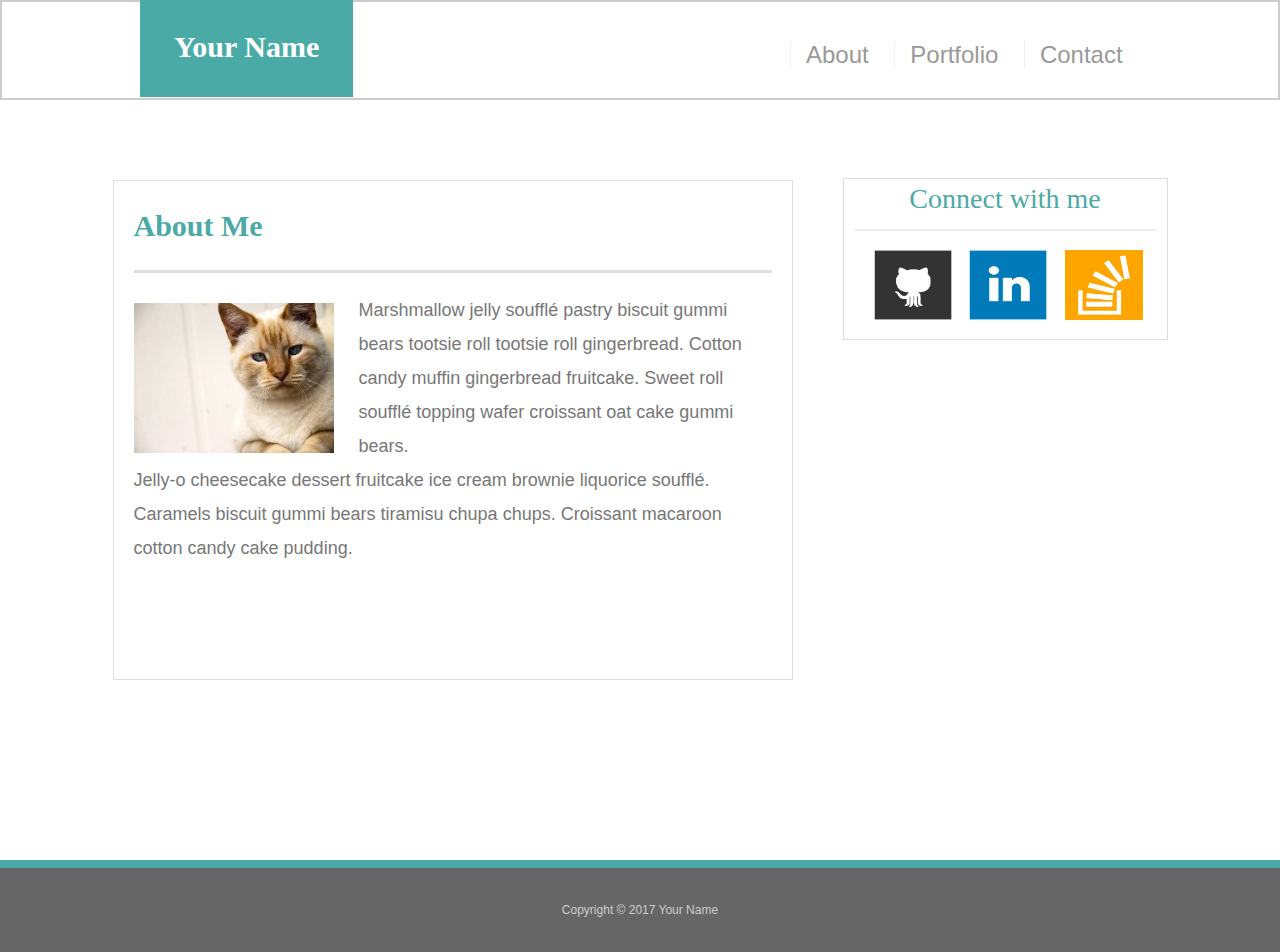
<file: index.html>
<!DOCTYPE html>
<html lang="en">

<head>
    <meta charset="UTF-8">
    <meta name="viewport" content="width=device-width, initial-scale=1.0">
    <title>Your Name</title>
    <link rel="stylesheet" href="reset.css">
    <link rel="stylesheet" href="style.css">
</head>

<body>
    <header class="header">
        <div class="title">
            <a class="link" href="index.html">Your Name</a>
        </div>
        <nav class="navigation">
            <a href="index.html">About</a>
            <a href="portfolio.html">Portfolio</a>
            <a href="contact.html">Contact</a>
        </nav>
    </header>

    <main>
        <div class="container">
            <section class="section">
                <div class="card">
                    <div class="about">
                        <h1>About Me</h1>
                        <img width="200" src="cat.jpg" alt="cat">
                    </div>
                    <div class="information">
                        <p>
                            Marshmallow jelly soufflé pastry biscuit gummi bears tootsie roll tootsie roll gingerbread. Cotton candy muffin gingerbread fruitcake. Sweet roll soufflé topping wafer croissant oat cake gummi bears.
                        </p>

                        <p>Jelly-o cheesecake dessert fruitcake ice cream brownie liquorice
                            soufflé. Caramels biscuit gummi bears tiramisu chupa chups.
                            Croissant macaroon cotton candy cake pudding.
                        </p>
                       </div>
                </div>
            </section>
            <aside class="social">
                <div class="connect">
                    <h2>Connect with me</h2>

                    <div class="image">
                        <img src="github-128.png"
                            alt="#">
                        <img src="linkedin-128.png" alt="#">
                        <img src="stackoverflow-128.png"
                            alt="#">
                    </div>
                </div>
            </aside>
    </main>
    <footer class="foot">
        <div class="foot-cnt">
            <p>Copyright © 2017 Your Name</p>
        </div>
    </footer>

</body>

</html>
</file>
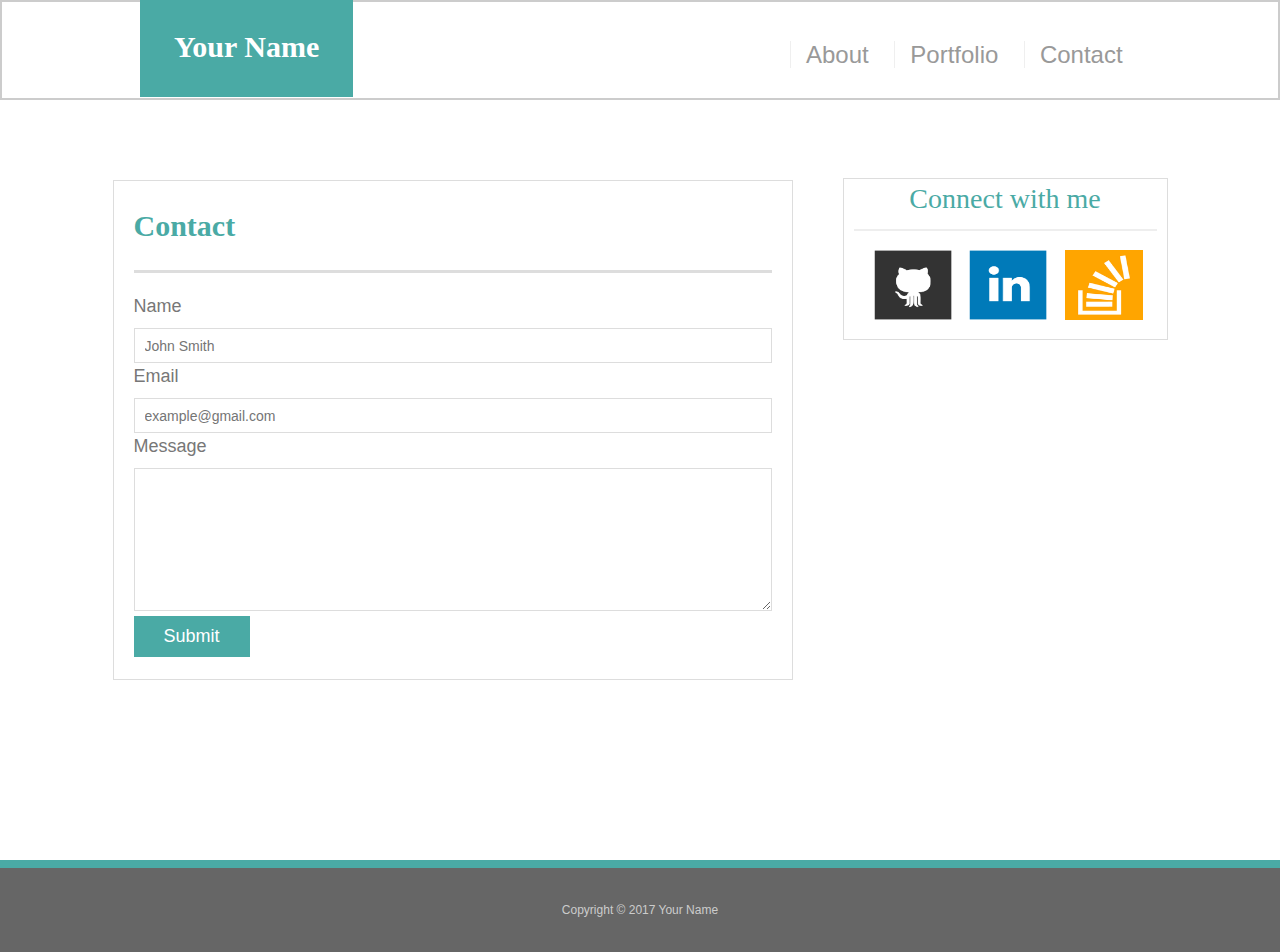
<file: contact.html>
<!DOCTYPE html>
<html lang="en">
  <head>
    <meta charset="UTF-8" />
    <meta name="viewport" content="width=device-width, initial-scale=1.0" />
    <title>Contact | Your Name</title>
    <link rel="stylesheet" href="reset.css" />
    <link rel="stylesheet" href="style.css" />
  </head>
  <body>
    <header class="header">
      <div class="title">
        <a class="link" href="./index.html">Your Name</a>
      </div>
      <nav class="navigation">
        <a href="./index.html">About</a>
        <a href="./portfolio.html">Portfolio</a>
        <a href="./contact.html">Contact</a>
      </nav>
    </header>
    <main class="container">
      <section class="information">
        <div class="card">
          <div class="about">
            <h1>Contact</h1>
          </div>
          <div class="contact-info">
            <form class="contact">
              <ul>
                <li>
                  <label for="name">Name</label>
                  <input id="name" type="text" placeholder="John Smith" />
                </li>
                <li>
                  <label for="email">Email</label>
                  <input
                    type="email"
                    id="email"
                    placeholder="example@gmail.com"
                  />
                </li>
                <li>
                  <label for="">Message</label>
                  <textarea
                    name="message"
                    id="textarea"
                    cols="30"
                    rows="10"
                  ></textarea>
                </li>
              </ul>
              <input type="submit" id="btn" />
            </form>
          </div>
        </div>
      </section>
      <aside class="social">
        <div class="connect">
          <h2>Connect with me</h2>

          <div class="image">
            <img src="github-128.png" alt="#" />
            <img src="linkedin-128.png" alt="#" />
            <img src="stackoverflow-128.png" alt="#" />
          </div>
        </div>
      </aside>
    </main>

    <footer class="foot">
      <div class="foot-cnt">
        <p>Copyright © 2017 Your Name</p>
      </div>
    </footer>
  </body>
</html>
</file>
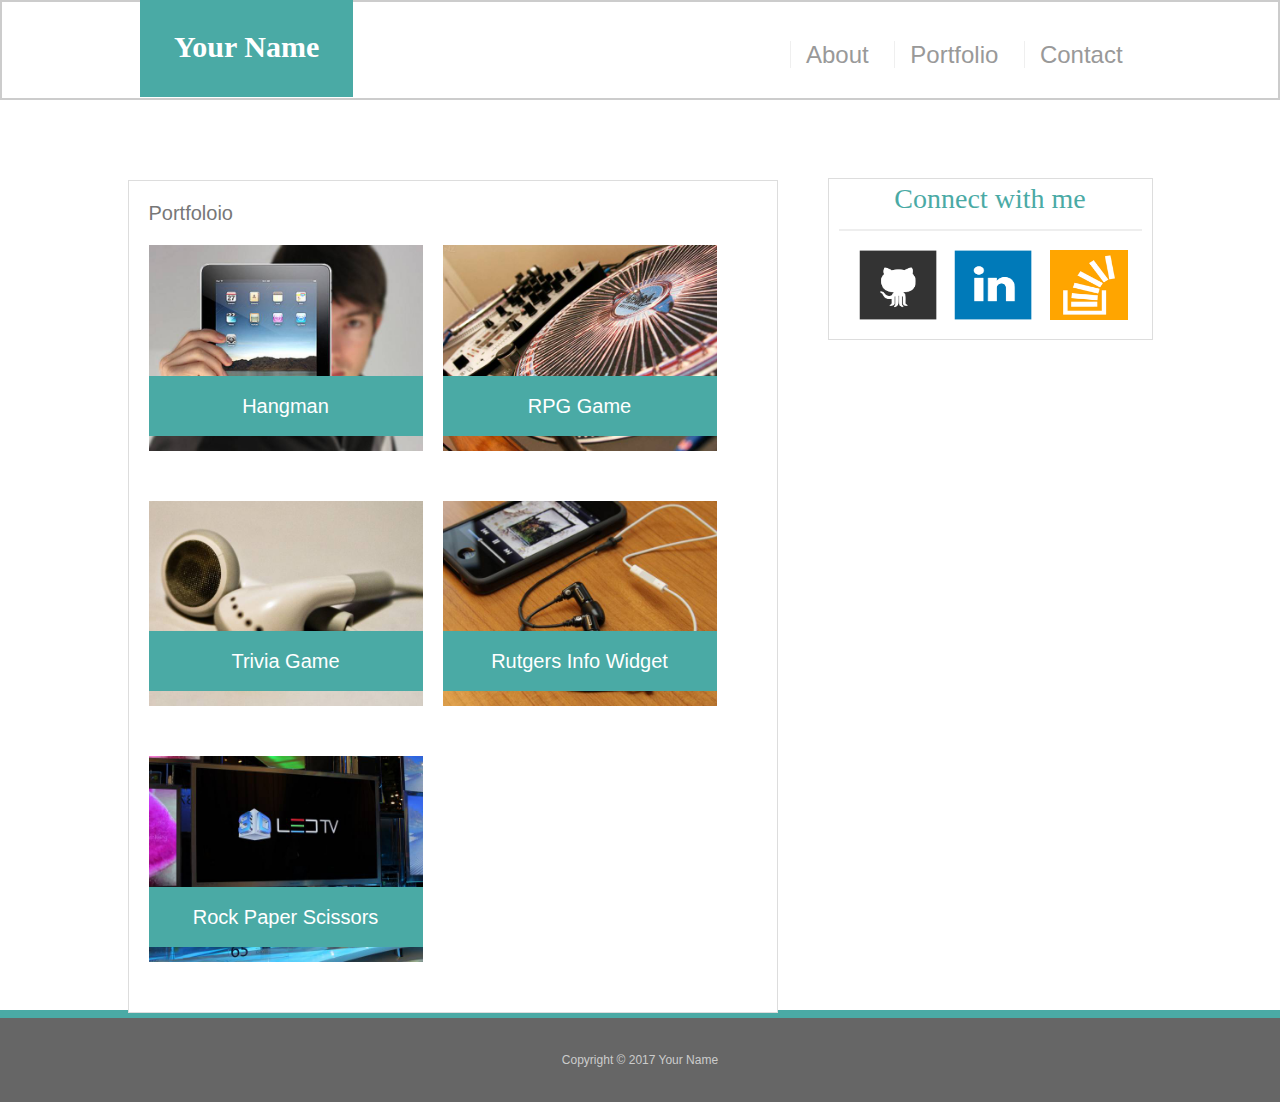
<file: portfolio.html>
<!DOCTYPE html>
<html lang="en">
  <head>
    <meta charset="UTF-8" />
    <meta name="viewport" content="width=device-width, initial-scale=1.0" />
    <title>About | Your Name</title>
    <link rel="stylesheet" href="reset.css" />
    <link rel="stylesheet" href="style.css" />
  </head>
  <body>
    <header class="header">
      <div class="title">
        <a class="link" href="./index.html">Your Name</a>
      </div>
      <nav class="navigation">
        <a href="./index.html">About</a>
        <a href="./portfolio.html">Portfolio</a>
        <a href="./contact.html">Contact</a>
      </nav>
    </header>
    <main class="container">
      <section class="port_new">
        <div class="cards">
          <div class="portfolio_card">
            <h1>Portfoloio</h1>
            <div class="work">
              <img
                width="274px"
                src="technics-q-c-640-480-1.jpg"
                alt="#"
              />
              <h3>Hangman</h3>
            </div>
            <div class="work">
              <img
                width="274px"
                src="technics-q-c-640-480-2.jpg"
                alt="#"
              />
              <h3>RPG Game</h3>
            </div>
            <div class="work">
              <img
                width="274px"
                src="technics-q-c-640-480-5.jpg"
                alt="#"
              />
              <h3>Trivia Game</h3>
            </div>
            <div class="work">
              <img
                width="274px"
                src="technics-q-c-640-480-7.jpg"
                alt="#"
              />
              <h3>Rutgers Info Widget</h3>
            </div>
            <div class="work">
              <img
                width="274px"
                src="technics-q-c-640-480-9.jpg"
                alt="#"
              />
              <h3>Rock Paper Scissors</h3>
            </div>
          </div>
        </div>
      </section>
      <aside class="social">
        <div class="connect">
          <h2>Connect with me</h2>

          <div class="image">
            <img src="github-128.png" alt="#" />
            <img src="linkedin-128.png" alt="#" />
            <img src="stackoverflow-128.png" alt="#" />
          </div>
        </div>
      </aside>
    </main>

    <footer class="foot">
      <div class="foot-cnt">
        <p>Copyright © 2017 Your Name</p>
      </div>
    </footer>
  </body>
</html>
</file>
<file: style.css>
*{
    box-sizing: border-box;
    margin: 0}

    body {
        font-family: Arial, "Helvetica Neue", Helvetica, sans-serif;
        font-size: 20px;
        line-height: 24px;
        color: #777;
        background: url(https://www.toptal.com/designers/subtlepatterns/uploads/concrete_seamless.png);
      }

    .header {
        width: 100%;
        /*  margin: 0 0 30px; */
        background-color: #fff;
        border: 2px solid #ccc;
        height: 100px;
        display: flex;
        justify-content: center;
      }
      
      .title {
        width: 650px;
        height: 100px;
        margin-left: 50px;
      }
      
      .title a {
        font-family: Georgia, "Times New Roman", Times, serif;
        background-color: #4aaaa5;
        font-weight: 700;
        line-height: 90px;
        text-align: center;
        font-size: 30px;
        color: #fff;
        text-decoration: none;
        padding: 34px;
      }
      
      .navigation a {
        text-decoration: none;
        margin-right: 20px;
        padding-left: 15px;
        line-height: 18px;
        color: #999;
        border-left: 1px solid #efefef;
        font-size: 24px;
      }
      
      .navigation {
        width: 400px;
        margin-top: 42px;
      }
      

      section.port_new {
        width: 650px;
        height: 650px;
      }
      
      .social {
        margin-bottom: 10px;
        width: 325px;
      }
      
      .card {
        width: 680px;
        padding: 20px;
        background: #fff;
        border: 1px solid #ddd;
        height: 500px;
      }

      .container {
        padding: 80px;
        width: 100%;
        display: flex;
        justify-content: center;
        gap: 50px;
      }


      .connect {
        margin: 20px 0;
        width: 100%;
        padding: 10px;
        margin-top: -2px;
        background: #fff;
        border: 1px solid #ddd;
      }

      .connect h2 {
        padding-bottom: 20px;
        margin-bottom: 15px;
        line-height: 20px;
        font-size: 28px;
        font-family: Georgia, "Times New Roman", Times, serif;
        border-bottom: 2px solid #eee;
        text-align: center;
        color: #4aaaa5;
      }
      .connect img {
        width: 90px;
        height: 70px;
        margin: 4px 0;
        padding-right: 12px;
      }


      .image {
        margin-left: 20px;
      }
      
      .card h1 {
        padding-bottom: 20px;
        font-size: 30px;
        line-height: 49px;
        border-bottom: 3px solid #ddd;
        color: #4aaaa5;
        font-weight: 700;
        font-family: Georgia, "Times New Roman", Times, serif;
        margin-bottom: 20px;
      }
      
      .card img {
        float: left;
        width: 200px;
        height: 150px;
        margin-top: 10px;
        margin-right: 25px;
        overflow: clip;
      }
      
      .card p {
        font: inherit;
        font-size: 100%;
        color: #777;
        font-size: 18px;
        line-height: 34px;
      }
      
      .foot {
        clear: both;
        padding: 30px 0;
        font-size: 12px;
        color: #ccc;
        text-align: center;
        background: #666;
        border-top: 8px solid #4aaaa5;
        margin-top: 100px;
      }




      .foot-cnt {
        width: 100%;
      }
      
      #name {
        height: 35px;
        padding: 0 10px;
        font-size: 14px;
        border: 1px solid #ddd;
        width: 100%;
        margin-top: 10px;
      }
      
      .contact label {
        font-size: 18px;
        font-family: Arial, Helvetica, sans-serif;
        color: #777777;
        padding-top: 10px;
      }
      
      #email {
        height: 35px;
        padding: 0 10px;
        font-size: 14px;
        border: 1px solid #ddd;
        width: 100%;
        margin-top: 10px;
      }
      
      #textarea {
        padding: 10px 10px;
        font-size: 14px;
        border: 1px solid #ddd;
        width: 100%;
        height: 143px;
        margin-top: 10px;
      }
      
      #btn {
        padding: 10px 30px;
        font-size: 18px;
        color: #fff;
        cursor: pointer;
        background-color: #4aaaa5;
        border: 0 none;
      }
      
      .work {
        float: left;
        width: 274px;
        margin: 20px 0 25px;
        position: relative;
        margin-right: 20px;
      }
      
      .work h3 {
        position: absolute;
        bottom: 20px;
        width: 100%;
        padding: 15px;
        margin-bottom: 0;
        font-weight: 300;
        line-height: 30px;
        color: #fff;
        text-align: center;
        background-color: #4aaaa5;
        border-bottom: 0;
      }
      .portfolio_card {
        width: 100%;
        padding: 20px;
        background: #fff;
        border: 1px solid #ddd;
        overflow: auto;
      }
</file>
